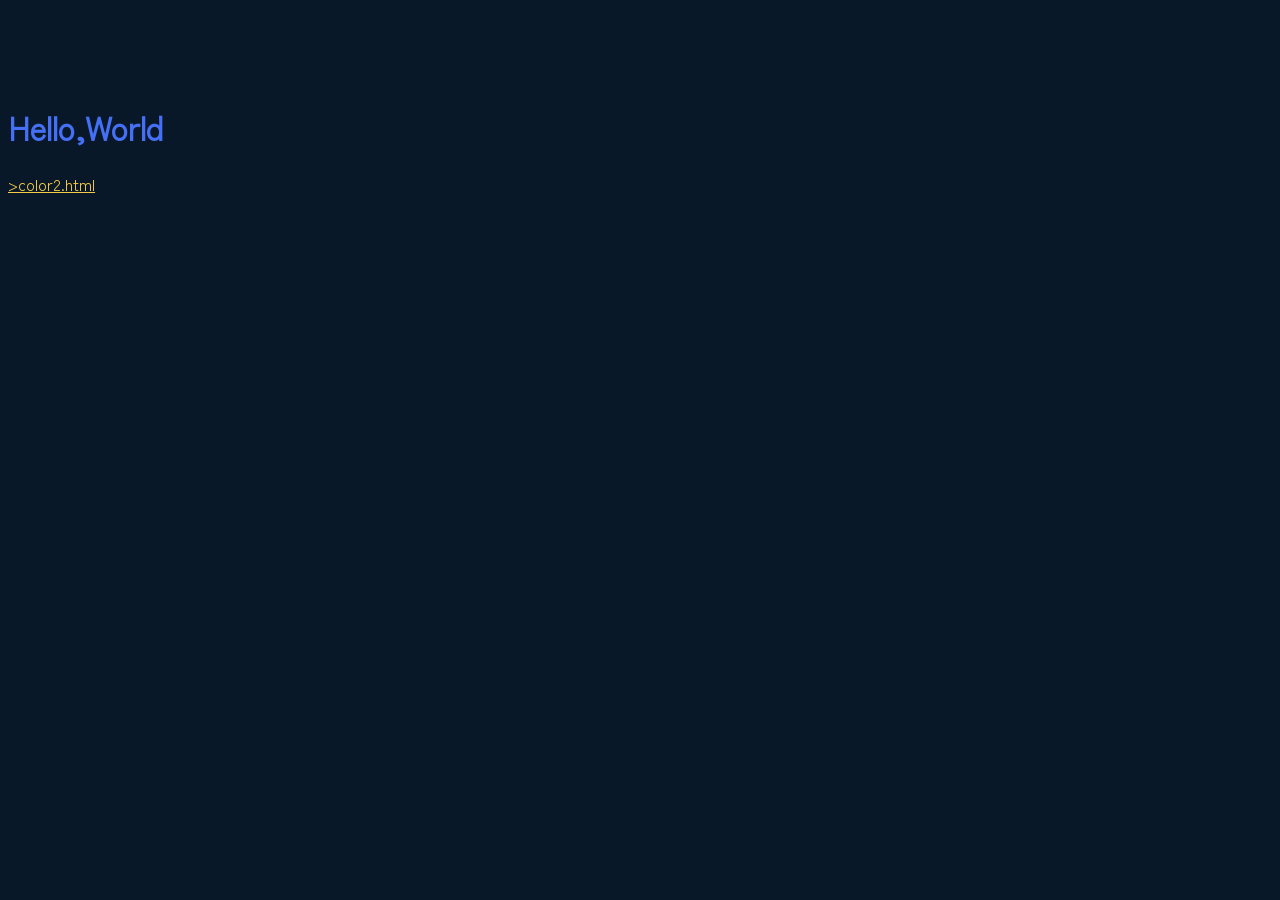
<file: TEST/color1.html>
<!DOCTYPE html>
<html lang="ja">
  <head>
    <meta charset="utf-8">
    <link rel="stylesheet" href="../index.css">
    <style>
      body{
        /*background-image: linear-gradient(rgba(69,111,245,0.5),rgba(8,24,40,0.5));*/
        background-color: #081828;
        background-size: cover;
        background-repeat: no-repeat;
        background-attachment: fixed;
      }
      h1{
        color: #456ff5;
      }
      a{
        color: #f5cb45;
      }
    </style>
  </head>
  <body>
    <h1>Hello,World</h1>
    <p><a href="./color2.html"> >color2.html </a></p>
  </body>
</html>
</file>
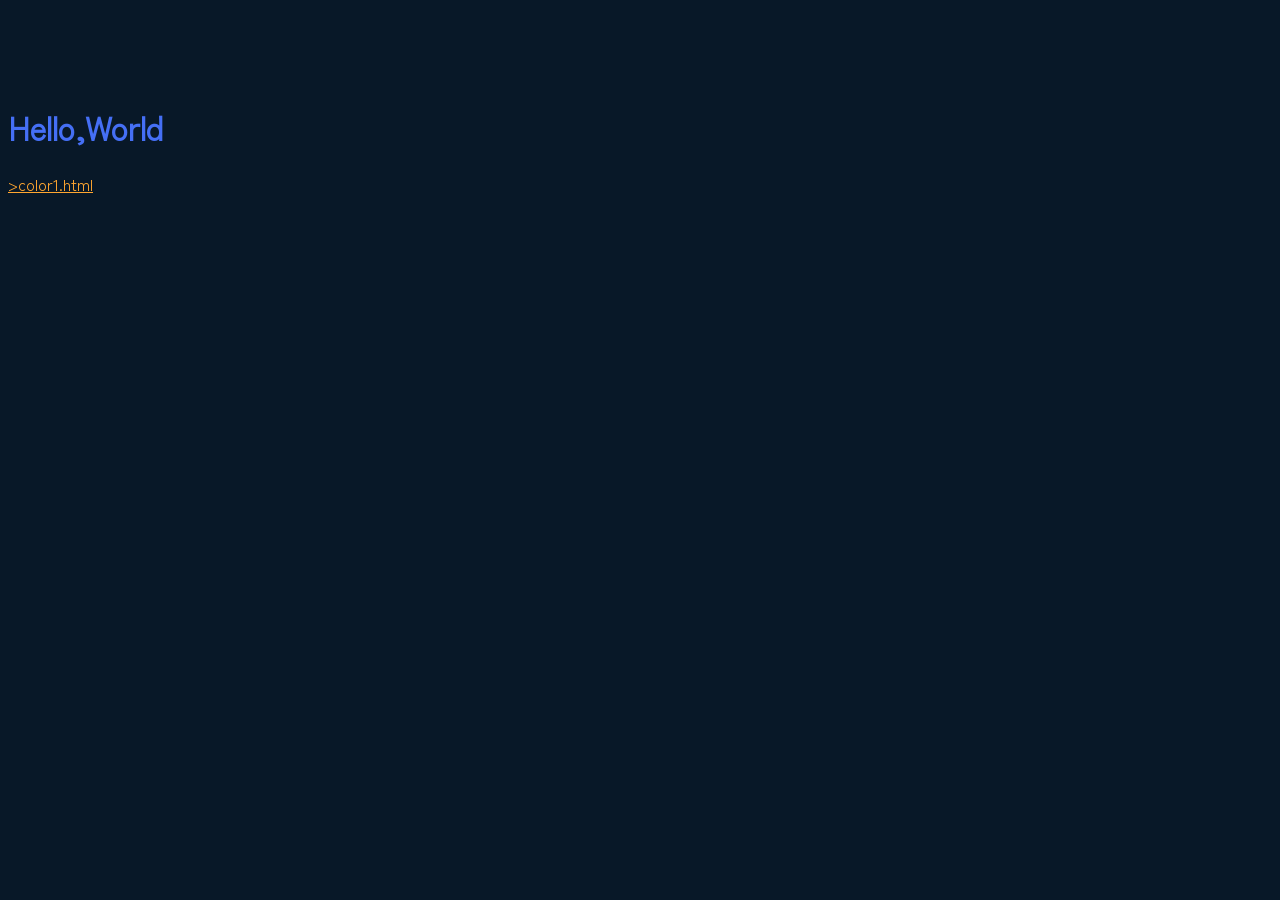
<file: TEST/color2.html>
<!DOCTYPE html>
<html lang="ja">
  <head>
    <meta charset="utf-8">
    <link rel="stylesheet" href="../index.css">
    <style>
      
      body{
        /*background-image: linear-gradient(rgba(69,111,245,0.5),rgba(8,24,40,0.5));*/
        background-color: #081828;
        background-size: cover;
        background-repeat: no-repeat;
        background-attachment: fixed;
      }
      h1{
        color: #456ff5;
      }
      a{
        color: #ffa630;
      }
    </style>
  </head>
  <body>
    <h1>Hello,World</h1>
    <p><a href="./color1.html"> >color1.html </a></p>
  </body>
</html>
</file>
<file: index.css>
@font-face {
  font-family: "zen-light";
  src: url("./font/zen_light.ttf") format("truetype");
}
@font-face {
  font-family: "zen-regular";
  src: url("./font/zen_regular.ttf") format("truetype");
}

* {
  font-family: "zen-regular";
}
/*↑フォント*/
body{
  padding-top: 75px;
}

header {
  padding-top: 0px;
  background-color: #4a4a53;
  width: 100%;
  height: 75px;
  position: fixed;
  top: 0;
  left: 0;
  right: 0;
  z-index: 10;
}

button{
  background: transparent;
  border: none;
  color: #000000;
}

header button{
  color: #b5b5ac;
}

.cbutton{
  position: relative;
  background: #eeeeee;
  color: #000000;
  border: none;
  border-radius: 10px;
  padding: 5px;
  z-index: 0;
  overflow: hidden;
}

.cbutton::before {
  content: "";
  position: absolute;
  inset: -50%;
  background: conic-gradient(
    transparent 0deg,
    transparent 180deg,
    #00b2bfff 240deg,
    #00b2bf80 300deg,
    #00b2bf00 360deg
  );
  animation: border-spin 2s linear infinite;
  z-index: -2;
}

.cbutton::after {
  content: "";
  position: absolute;
  inset: 2px;
  background: #eeeeee;
  border-radius: 10px;
  z-index: -1;
}

@keyframes border-spin {
  to {
    transform: rotate(360deg);
  }
}

.header {
  position: absolute;
  top: 30px;
  z-index: 20;
}
</file>
